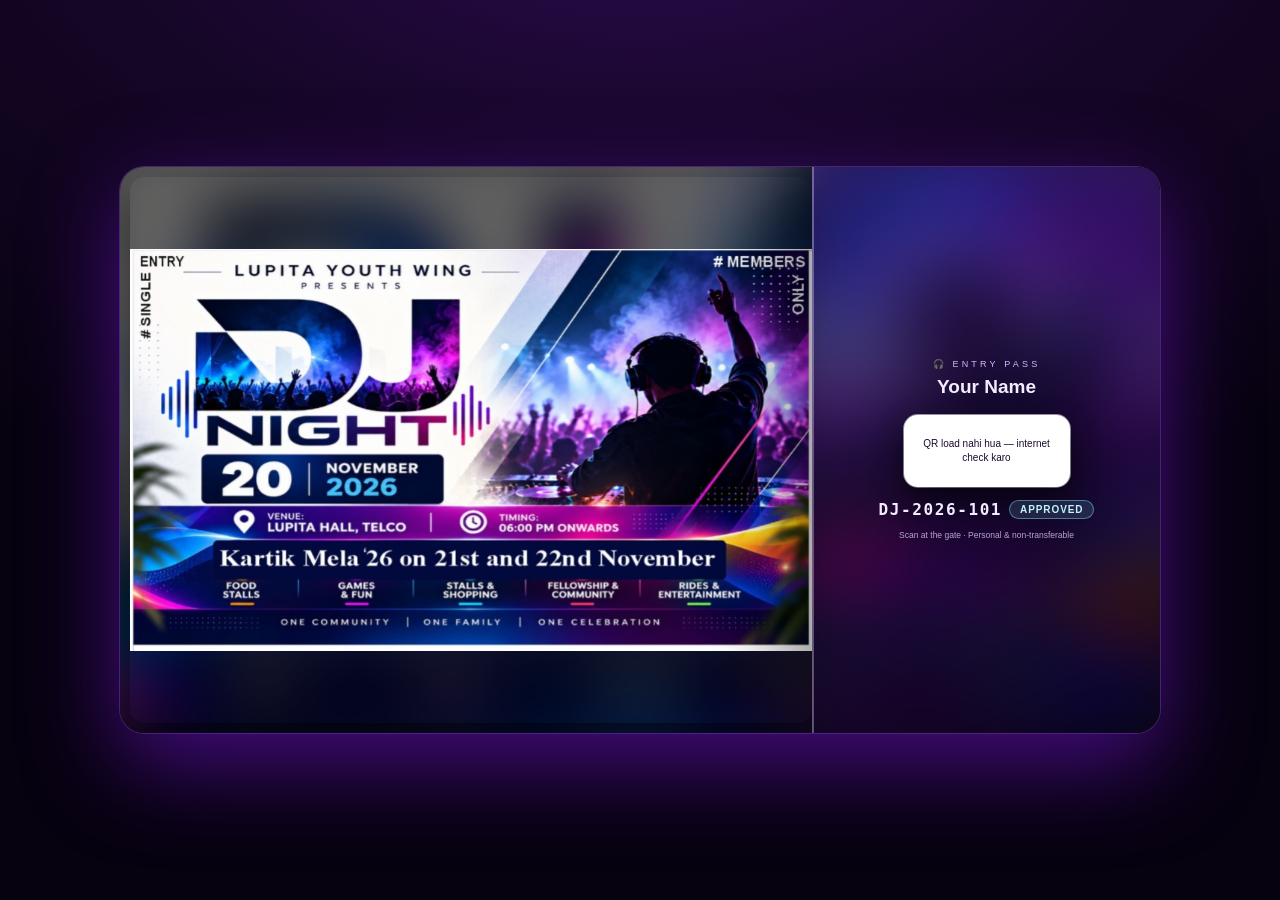
<file: qr-pass-demo/qr-pass-demo/deploy/pass.html>
<!DOCTYPE html>
<html lang="en">
<head>
<meta charset="utf-8">
<meta name="viewport" content="width=device-width, initial-scale=1">
<title>DJ Night — Entry Pass</title>
<meta name="theme-color" content="#0b0318">
<style>
  *{box-sizing:border-box;margin:0;padding:0}
  html,body{min-height:100%}
  body{
    font-family:-apple-system,BlinkMacSystemFont,"Segoe UI",Roboto,Arial,sans-serif;
    display:flex;align-items:center;justify-content:center;
    padding:22px 14px;min-height:100vh;color:#f3ecff;
    background:radial-gradient(1200px 600px at 50% -10%,#2a0b4d 0%,#150626 45%,#070210 100%);
  }
  .chip{display:inline-block;font-size:10px;padding:3px 10px;border-radius:999px;letter-spacing:.9px;
        background:rgba(127,233,255,.14);border:1px solid rgba(127,233,255,.45);color:#bff4ff;font-weight:700}
  .tid{font-family:ui-monospace,SFMono-Regular,Menlo,monospace;font-weight:800;letter-spacing:1.6px}

  .ticket{position:relative;display:flex;width:min(1040px,96vw);height:min(566px,78vh);
    border-radius:24px;overflow:hidden;background:#0a0316;
    box-shadow:0 30px 90px rgba(120,20,220,.55),0 0 0 1px rgba(190,150,255,.25)}
  .ticket::before{content:"";position:absolute;inset:-40px;
    background:url(DJ-night-poster.jpg) center center/cover no-repeat;
    filter:blur(30px) brightness(.40) saturate(135%)}
  .left{position:relative;flex:1;min-width:0;display:flex;align-items:center;padding:10px 0 10px 10px}
  .left img{display:block;width:100%;height:100%;object-fit:contain;border-radius:14px;
    box-shadow:0 14px 40px rgba(0,0,0,.55)}
  .panel{position:relative;width:min(348px,42%);flex:0 0 auto;z-index:2;
    display:flex;flex-direction:column;align-items:center;justify-content:center;gap:2px;
    padding:22px 24px;text-align:center;
    background:linear-gradient(165deg,rgba(96,42,170,.40),rgba(26,10,52,.55) 55%,rgba(10,3,24,.62));
    border-left:1px solid rgba(210,175,255,.45);
    backdrop-filter:blur(24px) saturate(170%) brightness(1.12);
    -webkit-backdrop-filter:blur(24px) saturate(170%) brightness(1.12);
    box-shadow:-30px 0 70px rgba(0,0,0,.40),inset 1px 0 0 rgba(255,255,255,.30)}
  .eyebrow{font-size:9px;letter-spacing:3.2px;text-transform:uppercase;color:#cdb8ff}
  .name{font-size:19px;font-weight:800;margin:5px 0 1px;line-height:1.2}
  .parish{font-size:10.5px;color:#c3b3dd;line-height:1.35}
  .qrbox{width:166px;margin:11px auto 9px;padding:8px;background:#fff;border-radius:14px;
    box-shadow:0 12px 26px rgba(0,0,0,.5),0 0 0 1px rgba(255,255,255,.6)}
  .qrbox img{display:block;width:100%;height:auto;border-radius:8px}
  .row{display:flex;align-items:center;justify-content:center;gap:7px;margin-top:2px}
  .foot{font-size:8.5px;line-height:1.5;color:#b7a6d4;margin-top:8px}
  .loading{font-size:11px;color:#b7a6d4;padding:30px 0}

  /* phone: poster upar, glass panel neeche */
  @media (max-width:760px){
    body{padding:0}
    .ticket{flex-direction:column;width:100%;height:auto;border-radius:0;box-shadow:none}
    .ticket::before{inset:0}
    .left{padding:0}
    .left img{border-radius:0;height:auto;object-fit:cover}
    .panel{width:100%;border-left:none;border-top:1px solid rgba(210,175,255,.45);
      box-shadow:inset 0 1px 0 rgba(255,255,255,.25);padding:20px 18px 22px}
    .name{font-size:21px}
    .qrbox{width:190px}
  }
</style>
</head>
<body>
  <div class="ticket">
    <div class="left">
      <img src="DJ-night-poster.jpg" alt="DJ Night — 20 November 2026, Lupita Hall Telco"
           onerror="this.style.display='none'">
    </div>
    <div class="panel">
      <div class="eyebrow">🎧 Entry Pass</div>
      <div class="name" id="pName">Your Name</div>
      <div class="parish" id="pParish">&nbsp;</div>
      <div class="qrbox" id="qrBox"><div class="loading">Loading QR…</div></div>
      <div class="row">
        <span class="tid" id="pTid">DJ-2026-000</span>
        <span class="chip">APPROVED</span>
      </div>
      <div class="foot">Scan at the gate · Personal &amp; non-transferable</div>
    </div>
  </div>

<script>
(function () {
  // The deployed Apps Script Web App (same URL used by the registration form).
  var GATE = 'https://script.google.com/macros/s/AKfycbx75pAL6AhfcWhMTBzNo694EKzCSM-PQaCPKHMJ6AoMaHgdyySsBpBkt1XZJazx-DOt/exec';

  var q = new URLSearchParams(location.search);
  var ticket = (q.get('t') || q.get('ticket') || '').trim();
  var name   = (q.get('n') || q.get('name') || '').trim();
  var parish = (q.get('p') || q.get('parish') || '').trim();

  if (!/^[A-Za-z0-9\-]{3,40}$/.test(ticket)) ticket = 'DJ-2026-101';   // demo mode
  if (!name) name = 'Your Name';

  document.getElementById('pTid').textContent = ticket;
  document.getElementById('pName').textContent = name;
  document.getElementById('pParish').textContent = parish || ' ';
  document.title = 'DJ Night — Entry Pass ' + ticket;

  var target = GATE + '?ticket=' + encodeURIComponent(ticket);
  var img = new Image();
  img.alt = 'Entry QR for ' + ticket;
  img.width = 190;
  img.onload = function () {
    var box = document.getElementById('qrBox');
    box.innerHTML = '';
    box.appendChild(img);
  };
  img.onerror = function () {
    document.getElementById('qrBox').innerHTML =
      '<div style="color:#1b0a2e;font-size:10px;padding:14px 6px;line-height:1.4;">' +
      'QR load nahi hua — internet check karo</div>';
  };
  img.src = 'https://api.qrserver.com/v1/create-qr-code/?size=520x520&margin=10' +
            '&color=1b0a2e&bgcolor=ffffff&data=' + encodeURIComponent(target);
})();
</script>
</body>
</html>
</file>
